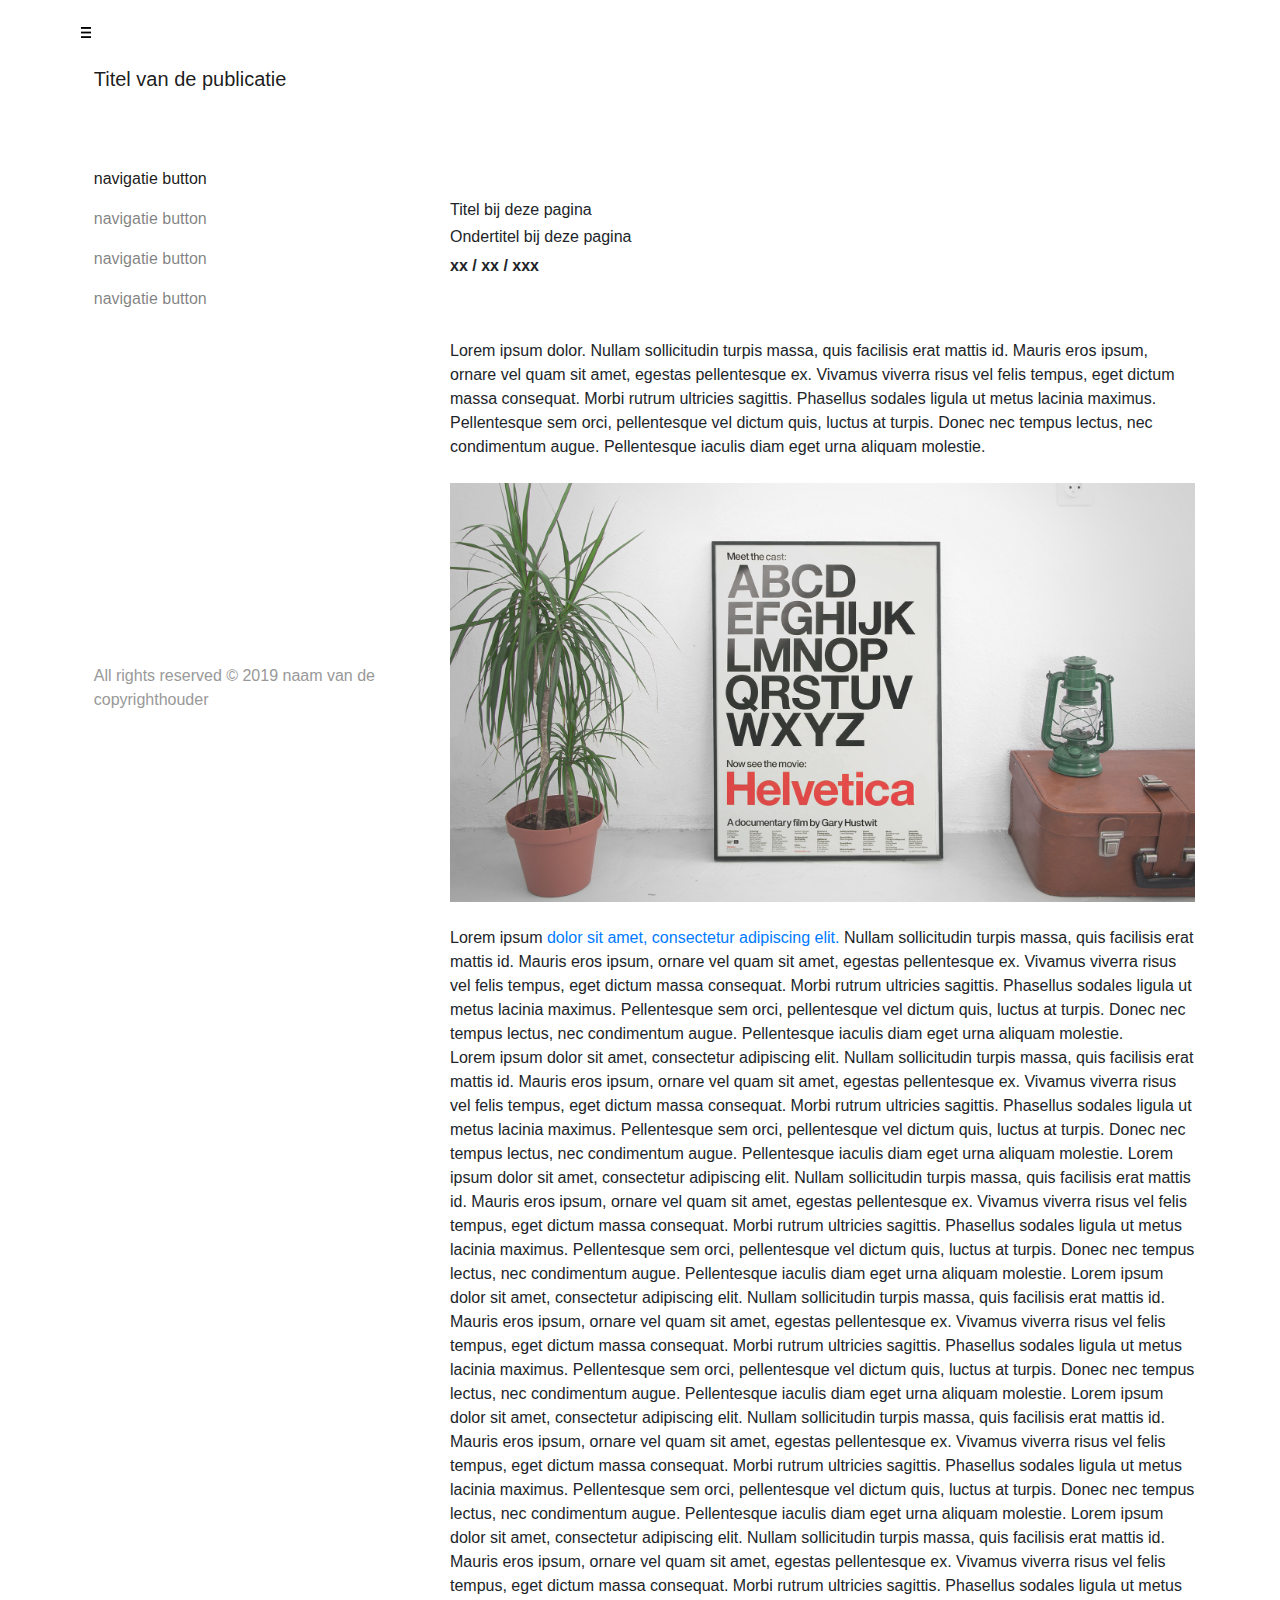
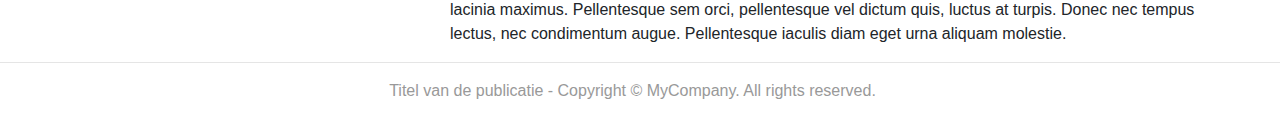
<file: template_text_image.html>
<!DOCTYPE html>
<html lang="en">
<head>
  <meta charset="UTF-8">
  <meta http-equiv="X-UA-Compatible" content="IE=edge">
  <meta name="viewport" content="width=device-width, initial-scale=1">
  <title>Template tekst en beeld</title>
  <!-- Bootstrap -->
  <link href="css/bootstrap-4.0.0.css" rel="stylesheet">
  <link href="css/custom.css" rel="stylesheet">
  <link href="css/navbar.css" rel="stylesheet">
  <link href="css/mobile.css" rel="stylesheet">
</head>
<body>
  <!-- Start van de section -->
  <div class="section">
    <div class="container">
      <div class="row">
        <div class="col-12 col-md-4">
          <nav class="navbar navbar-light bg-white">
            <!-- Navbar content -->
            <div class="navtoggle" data-toggle="collapse" data-target="#navbarText" aria-controls="navbarText" aria-expanded="false" aria-label="Toggle navigation">
              <img src="images/hamburger.jpg" class="img-fluid" alt="Responsive image">
            </div><hr>
            <div class="collapse navbar-collapse show" id="navbarText">
              <a class="navbar-brand" href="#">Titel van de publicatie</a>
              <ul class="navbar-nav mr-auto">
                <li class="nav-item active">
                  <a class="nav-link" href="index.html">navigatie button<span class="sr-only">(current)</span></a>
                </li>
                <li class="nav-item">
                  <a class="nav-link" href="page1.html">navigatie button</a>
                </li>
                <li class="nav-item">
                  <a class="nav-link" href="page2.html">navigatie button</a>
                </li>
                <li class="nav-item">
                  <a class="nav-link" href="page3.html">navigatie button</a>
                </li>
              </ul>
              <div class="description">All rights reserved © 2019 naam van de copyrighthouder</div>
            </div>
          </nav>
        </div>
        <div class="col-12 col-md-8">
          <div class="contentsectiontitle"><h2>Titel bij deze pagina</h2>
            <h3>Ondertitel bij deze pagina</h3>
            <p>xx / xx / xxx </p>
          </div>
          <div class="contentsection">Lorem ipsum dolor. Nullam sollicitudin turpis massa, quis facilisis erat mattis id. Mauris eros ipsum, ornare vel quam sit amet, egestas pellentesque ex. Vivamus viverra risus vel felis tempus, eget dictum massa consequat. Morbi rutrum ultricies sagittis. Phasellus sodales ligula ut metus lacinia maximus. Pellentesque sem orci, pellentesque vel dictum quis, luctus at turpis. Donec nec tempus lectus, nec condimentum augue. Pellentesque iaculis diam eget urna aliquam molestie.<br><br><img src="images/image.jpg" class="img-fluid" alt="Responsive image">
            <br><br>
            Lorem ipsum <a href="http://www.standaard.be">dolor sit amet, consectetur adipiscing elit.</a> Nullam sollicitudin turpis massa, quis facilisis erat mattis id. Mauris eros ipsum, ornare vel quam sit amet, egestas pellentesque ex. Vivamus viverra risus vel felis tempus, eget dictum massa consequat. Morbi rutrum ultricies sagittis. Phasellus sodales ligula ut metus lacinia maximus. Pellentesque sem orci, pellentesque vel dictum quis, luctus at turpis. Donec nec tempus lectus, nec condimentum augue. Pellentesque iaculis diam eget urna aliquam molestie.</div>
            Lorem ipsum dolor sit amet, consectetur adipiscing elit. Nullam sollicitudin turpis massa, quis facilisis erat mattis id. Mauris eros ipsum, ornare vel quam sit amet, egestas pellentesque ex. Vivamus viverra risus vel felis tempus, eget dictum massa consequat. Morbi rutrum ultricies sagittis. Phasellus sodales ligula ut metus lacinia maximus. Pellentesque sem orci, pellentesque vel dictum quis, luctus at turpis. Donec nec tempus lectus, nec condimentum augue. Pellentesque iaculis diam eget urna aliquam molestie. Lorem ipsum dolor sit amet, consectetur adipiscing elit. Nullam sollicitudin turpis massa, quis facilisis erat mattis id. Mauris eros ipsum, ornare vel quam sit amet, egestas pellentesque ex. Vivamus viverra risus vel felis tempus, eget dictum massa consequat. Morbi rutrum ultricies sagittis. Phasellus sodales ligula ut metus lacinia maximus. Pellentesque sem orci, pellentesque vel dictum quis, luctus at turpis. Donec nec tempus lectus, nec condimentum augue. Pellentesque iaculis diam eget urna aliquam molestie. Lorem ipsum dolor sit amet, consectetur adipiscing elit. Nullam sollicitudin turpis massa, quis facilisis erat mattis id. Mauris eros ipsum, ornare vel quam sit amet, egestas pellentesque ex. Vivamus viverra risus vel felis tempus, eget dictum massa consequat. Morbi rutrum ultricies sagittis. Phasellus sodales ligula ut metus lacinia maximus. Pellentesque sem orci, pellentesque vel dictum quis, luctus at turpis. Donec nec tempus lectus, nec condimentum augue. Pellentesque iaculis diam eget urna aliquam molestie.
            Lorem ipsum dolor sit amet, consectetur adipiscing elit. Nullam sollicitudin turpis massa, quis facilisis erat mattis id. Mauris eros ipsum, ornare vel quam sit amet, egestas pellentesque ex. Vivamus viverra risus vel felis tempus, eget dictum massa consequat. Morbi rutrum ultricies sagittis. Phasellus sodales ligula ut metus lacinia maximus. Pellentesque sem orci, pellentesque vel dictum quis, luctus at turpis. Donec nec tempus lectus, nec condimentum augue. Pellentesque iaculis diam eget urna aliquam molestie. Lorem ipsum dolor sit amet, consectetur adipiscing elit. Nullam sollicitudin turpis massa, quis facilisis erat mattis id. Mauris eros ipsum, ornare vel quam sit amet, egestas pellentesque ex. Vivamus viverra risus vel felis tempus, eget dictum massa consequat. Morbi rutrum ultricies sagittis. Phasellus sodales ligula ut metus lacinia maximus. Pellentesque sem orci, pellentesque vel dictum quis, luctus at turpis. Donec nec tempus lectus, nec condimentum augue. Pellentesque iaculis diam eget urna aliquam molestie.
          </div>
        </div>
      </div>
    </div>

    <hr>
    <!-- Start van de footer -->
    <footer class="text-center">
      <div class="container">
        <div class="row">
          <div class="col-12 description">
            <p>Titel van de publicatie - Copyright © MyCompany. All rights reserved.</p>
          </div>
        </div>
      </div>
    </footer>
    <!-- jQuery (necessary for Bootstrap's JavaScript plugins) -->
    <script src="js/jquery-3.2.1.min.js"></script>
    <!-- Include all compiled plugins (below), or include individual files as needed -->
    <script src="js/popper.min.js"></script>
    <script src="js/bootstrap-4.0.0.js"></script>
  </body>
  </html>
</file>
<file: css/custom.css>
@charset "UTF-8";
/* CSS Document */


img{
  height: 100vh;
  width: 100vw;
  object-fit: cover;
}
/* volgende regel gaat de klasse "container-fluid" beschrijven*/
.container-fluid {
  width: 100%;
  padding-right: 2vw;
  padding-left: 2vw;
  margin-right: auto;
  margin-left: auto;
}
/* */
h1{}
h2{}
h3{}
h4{}
h5{}
h6{}
p{font-family: 'Helvetica', sans-serif;}

/* */
.navbar{top:0px;}
.navtoggle{max-width: 10px; max-height: 10px;}
.navbar-brand{margin-top:2vh;white-space: inherit;}
.description{color:#999999;}
/* */
.contentsection{
  padding-top:5vh;
}
.contentsectiontitle{
  margin-top: 200px;
  font-weight: bold;
  font-size: 20px;
}
.contentsectiontitle h1,
.contentsectiontitle h2,
.contentsectiontitle h3,
.contentsectiontitle p{
  font-size: 1rem;
}
</file>
<file: css/navbar.css>
/* volgende class is toegevoegd aan de navigatie en regelt de achtergondkleur */
.bg-white{
  background-color: white;
}
/* volgende class regelt de marges en padding van de navigatie */
.navbar{
  z-index: 1000;
  padding-left: 3%;
}
.navbar-collapse{
margin-left: 1vw;
}
.navbar ul{
  padding-top:60px;
}
.navbar .description{
  padding-top:345px;
}
</file>
<file: css/mobile.css>
/* Smartphones (portrait and landscape) ----------- */
@media only screen
and (min-device-width : 320px)
and (max-device-width : 480px) {
  /* Styles */
}

/* Smartphones (landscape) ----------- */
@media only screen
and (min-width : 321px) {
  /* Styles */
}

/* Smartphones (portrait) ----------- */
@media only screen
and (max-width : 320px) {
  /* Styles */
}


/* Smartphones (portrait) ----------- */
@media only screen
and (max-width : 768px) {
  /* Styles */
  .navbar .description {
    padding-top: 35px;
  }
  .contentsectiontitle {
    margin-left: 3vw;
    margin-right: 3vw;
  }
  .contentsection {
    margin-left: 3vw;
    margin-right: 3vw;
  }
}
</file>
